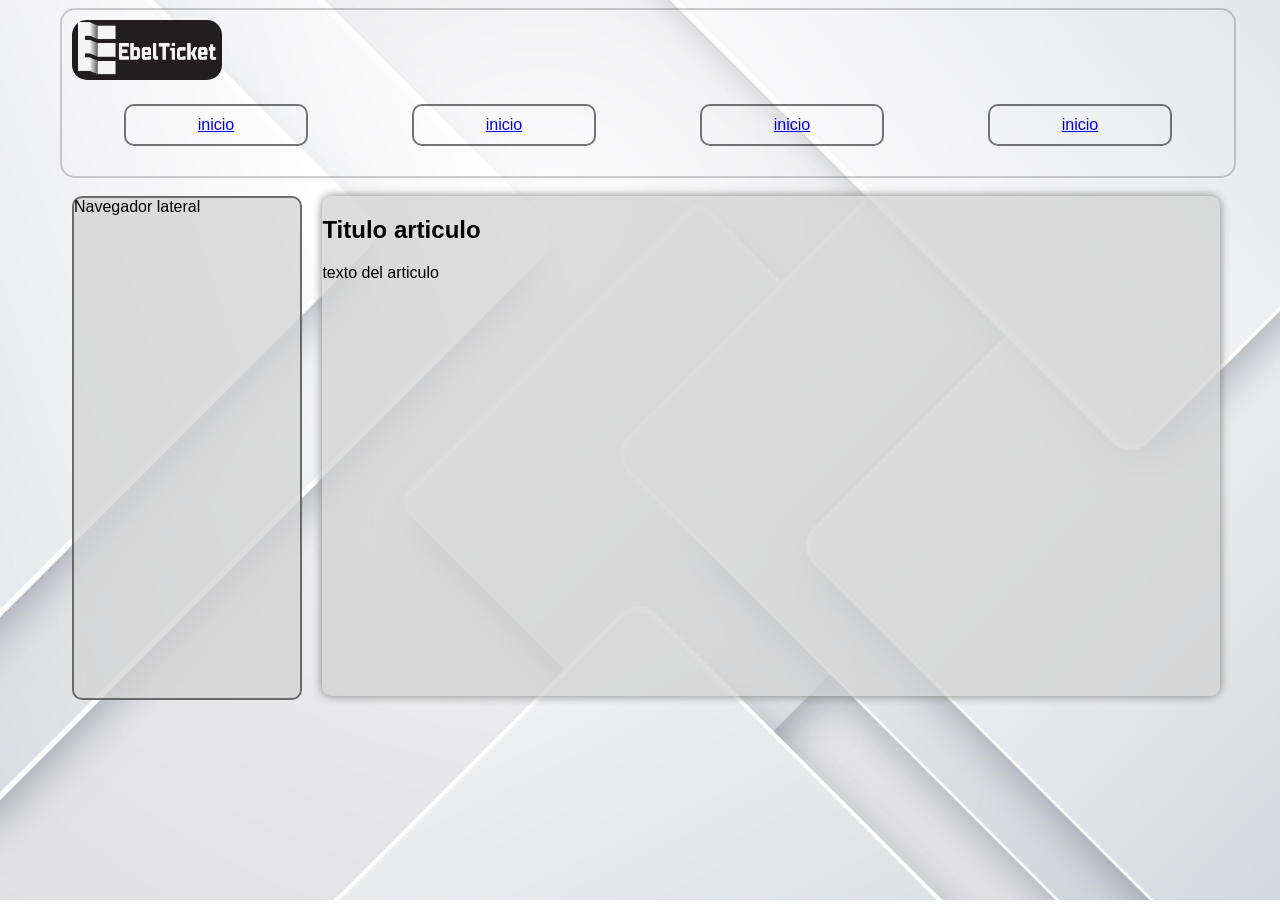
<file: index.html>
<!DOCTYPE html>
<html>
<head>
    <meta charset="UTF-8" />
    <title>Inicio</title>
    <link rel="stylesheet" href="estilos.css"/>
</head>
<body>
    
<div id="container">

<header>
    <img class="logo" src="Imagenes/baner.png" width="150" height="100" alt="Logo">
</header>

<nav>
<ul>
    <li><a href="index.html">inicio</a></li>
    <li><a href="index.html">inicio</a></li>
    <li><a href="index.html">inicio</a></li>
    <li><a href="index.html">inicio</a></li>
</ul>
</nav>
<div class="clearfix">
<aside>
    Navegador lateral
</aside>
<section id="content">
    <article class="article">
        <h2>Titulo articulo</h2>
        <p>texto del articulo</p>
    </article>
</section>

</div>
</div>
   
</body>
</html>
</file>
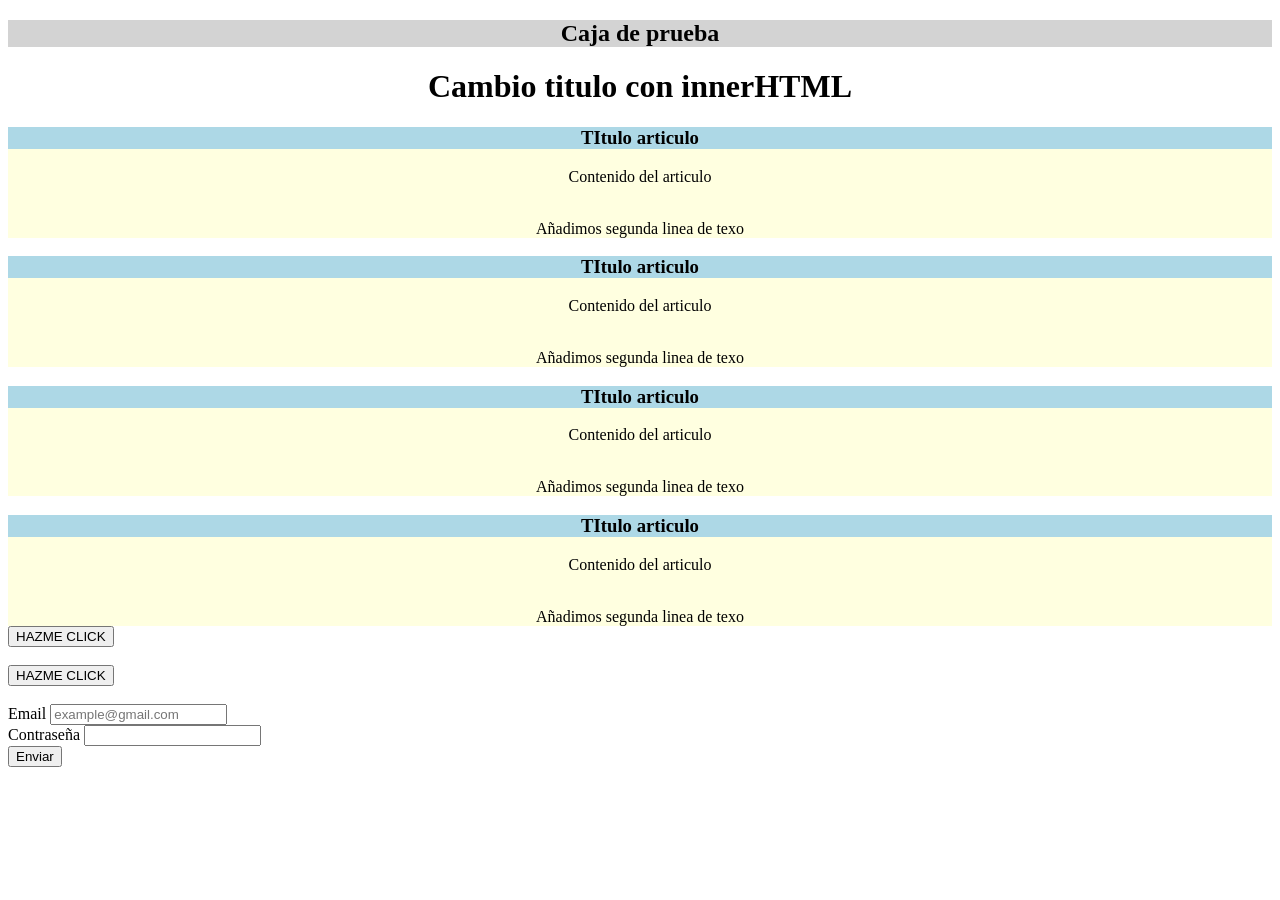
<file: javascript/01-primer-programa/index.html>
<!DOCTYPE html>
<html lang="es">
<head>
    <meta charset="UTF-8" />
    <title>Primer programa</title>
<script src="dom.js" defer> </script>

<style>
    .tooltip {
      position: absolute;
      background-color: #f9f9f9;
      color: #333;
      border: 1px solid #ccc;
      padding: 8px;
      border-radius: 6px;
      box-shadow: 0 0 10px rgba(0,0,0,0.1);
      font-size: 14px;
      z-index: 1000;
      display: none;
    }</style>
</head>
<body>
    <div id="caja"> Caja</div>
    <h1 id="titulo">Uso del DOM JAvascript</h1>

    <section>
           <article class="articulo">
            <h3 class="Titulosart">TItulo articulo</h3>
            <p>
               Contenido del articulo
            </p>
           </article>
           <article class="articulo">
           <h3 class="Titulosart">TItulo articulo</h3>
            <p>
               Contenido del articulo
            </p>
           </article>
           <article class="articulo">
            <h3 class="Titulosart">TItulo articulo</h3>
            <p>
               Contenido del articulo
            </p>
           </article>
           <article class="articulo">
            <h3 class="Titulosart">TItulo articulo</h3>
            <p>
               Contenido del articulo
            </p>
           </article>
    </section>

    <button id="boton">HAZME CLICK</button>  
      <br/>  <br/>
    <button id="boton1">HAZME CLICK</button>
   <br/>
   <br/>
    <form action="submit" method="get" id="iniciosesion">

      <label for="email">Email</label>
      <input type="email" name="" id="email" placeholder="example@gmail.com">
      <div id="tooltip" class="tooltip">Debe ser un email válido</div>
<br/>
      <label for="contraseña">Contraseña</label>
      <input type="password" name="" id="contraseña">
      <br/>
      <input type="submit" value="Enviar"/>
    </form>
    
</body>
</html>
</file>
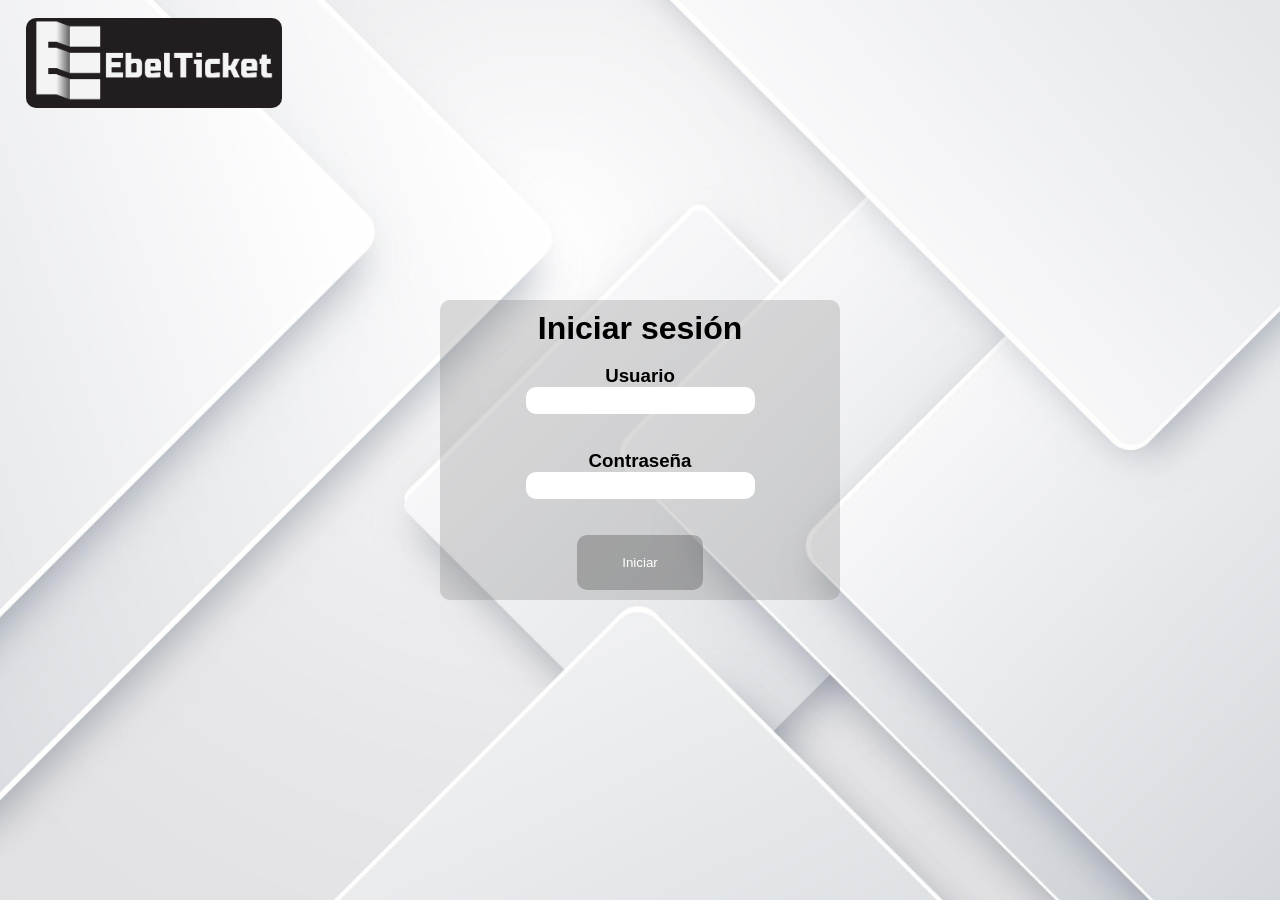
<file: subidagita.html>
<!DOCTYPE html>
<html lang="es">
<head>
    <meta charset="UTF-8" />
    <title>Prueba GITHUB</title>
    <link rel="stylesheet" href="diseño.css">
</head>
<body>
    <!-- Logo fijo -->
    <img class="logo" src="Imagenes/baner.png" width="150" height="100" alt="Logo">

    <!-- Formulario -->
    <form>
        <h1>Iniciar sesión</h1>
        <br>

        <h3>Usuario</h3>
        <input type="email" id="staticEmail">

        <br><br>

        <h3>Contraseña</h3>
        <input type="password" id="password">

        <br><br>

        <button type="submit">Iniciar</button>
    </form>
</body>
</html>
</file>
<file: estilos.css>
html, body{
  height: 100%;
  width: 100%;
}
body{
     font-family:Arial, Helvetica, sans-serif;
     background-image: url('Imagenes/5594016.jpg');
     background-size: cover;
     background-repeat: no-repeat;
     background-position: center;
     background-attachment: fixed;
     font-family: Arial, sans-serif;
}
#container{
     margin-top: 20PX;
     MARGIN: AUTO;
     padding: 10px;
     width : 90%;
     border: 2px solid rgba(49, 49, 49, 0.233);
     BORDER-RADIUS: 15PX;
}
.logo{
   height: 60px;
   border: 0px;
   border-radius: 15px;
}
nav ul{
  display: flex;
  justify-content: space-around; 
  padding: 0;
  margin: 0;
  list-style: none;
  margin-top: 20px;
  margin-bottom: 20px;
}
li{
    border: 2px solid rgba(49, 49, 49, 0.664);
    border-radius: 10px;
    padding: 4px;
    width: 15%;
    height:30px;
    line-height: 30px;
    text-align: center;
}
.clearfix{
    clear:both;
}
#content{
    margin-left: 20px;
    margin-top: 30px ;
    background-color: rgba(211, 211, 211, 0.76);
    float:left;
    width: calc(80% - 24px);
    min-height: 500px;
    box-shadow: 0px 0px 10px gray; 
    border-radius: 10px;
    
}
aside{
    background-color: rgba(211, 211, 211, 0.76);
    width: calc(20% - 4px);
    float:left;
    margin-top: 30px;
    min-height: 500px;
    border : 2px solid rgba(49, 49, 49, 0.664) ;
    border-radius: 10px;
}
</file>
<file: diseño.css>
* {
  box-sizing: border-box;
  margin: 0;
  padding: 0;
}

html, body {
  height: 100%;
  width: 100%;
}
.logo {
  border: none;
  border-radius: 10px;
  position: fixed;
  top: 2%;
  left: 2%;
  width: 20%;
  height: 10%;
  z-index: 1000;
}
body {
  background-image: url('Imagenes/5594016.jpg');
  background-size: cover;
  background-repeat: no-repeat;
  background-position: center;
  display: flex;
  justify-content: center;
  align-items: center;
  font-family: Arial, sans-serif;
}

form {
  width: 400px; /* o lo que necesites */
  height: 300px;
  background-color: #6e6e6e3f;
  border-radius: 10px;
  padding: 50px;
  color: white;
  display: flex;
  flex-direction: column;
  justify-content: center;
  align-items: center;
  z-index: 1000;
}
input {
  border: 0px;
  border-radius: 10px;
  padding: 6px 30px;

}
h1 {
  color: rgb(0, 0, 0);
  text-align: center;
}
h3 {
  color: rgb(0, 0, 0);
  text-align: center;
}

button{
  background-color: #3f3f3f50;
  border: 0px;
  border-radius: 10px;
  color: white;
  padding: 20px 45px;
}
</file>
